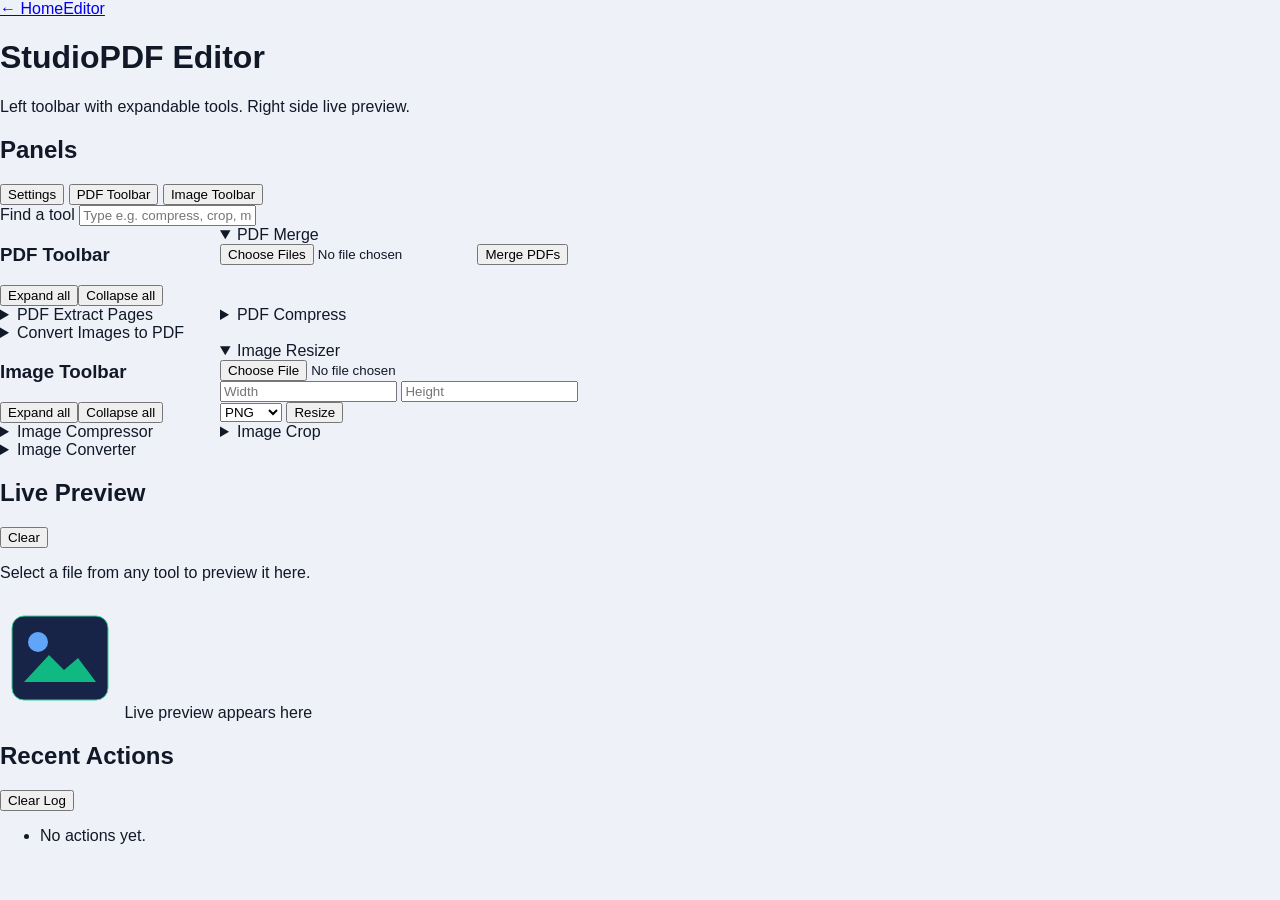
<file: templates/editor.html>
<!doctype html>
<html lang="en">
<head>
  <meta charset="UTF-8" />
  <meta name="viewport" content="width=device-width, initial-scale=1.0" />
  <title>StudioPDF - Editor</title>
  <link rel="stylesheet" href="/static/styles.css" />
</head>
<body>
  <div class="bg-orb orb-1"></div>
  <div class="bg-orb orb-2"></div>
  <header class="hero">
    <div class="top-nav"><a class="nav-link" href="/">← Home</a><a class="nav-link" href="/editor">Editor</a></div>
    <h1>StudioPDF Editor</h1>
    <p>Left toolbar with expandable tools. Right side live preview.</p>
  </header>

  <main class="container split-layout editor-layout">
    <section class="left-pane toolbar-pane">
      <section class="card panel-switch">
        <h2>Panels</h2>
        <div class="mode-buttons">
          <button class="mode-btn panel-btn" type="button" data-panel="settings-panel">Settings</button>
          <button class="mode-btn panel-btn" type="button" data-panel="pdf-workspace">PDF Toolbar</button>
          <button class="mode-btn panel-btn" type="button" data-panel="image-workspace">Image Toolbar</button>
        </div>
        <label class="search-label" for="tool-search">Find a tool</label>
        <input id="tool-search" type="text" placeholder="Type e.g. compress, crop, merge" />
      </section>

      <section id="settings-panel" class="card settings" hidden>
        <h2>Settings</h2>
        <label class="setting-row">
          <span>Accent style</span>
          <select id="accent-style">
            <option value="white">White</option>
            <option value="blue">Blue</option>
            <option value="violet">Violet</option>
            <option value="emerald">Emerald</option>
          </select>
        </label>
        <label class="setting-row">
          <span>Appearance</span>
          <select id="appearance-mode">
            <option value="system">System</option>
            <option value="light">Light</option>
            <option value="dark">Dark</option>
          </select>
        </label>
        <button id="white-theme-btn" type="button" class="ghost">Use White Theme</button>
        <button id="dark-mode-btn" type="button" class="ghost">Use Dark Mode</button>
        <label class="setting-row inline">
          <input type="checkbox" id="remember-workspace" checked />
          <span>Remember selected panel</span>
        </label>
      </section>

      <section id="pdf-workspace" class="workspace card accordion-wrap" hidden>
        <div class="toolbar-head"><h3 class="workspace-title">PDF Toolbar</h3><div class="toolbar-actions"><button type="button" class="ghost toolbar-action" data-target="pdf-workspace" data-action="expand">Expand all</button><button type="button" class="ghost toolbar-action" data-target="pdf-workspace" data-action="collapse">Collapse all</button></div></div>

        <details class="tool-item" open>
          <summary>PDF Merge</summary>
          <form data-endpoint="/api/pdf/merge">
            <input type="file" name="files" accept="application/pdf" multiple required />
            <button>Merge PDFs</button>
          </form>
        </details>

        <details class="tool-item">
          <summary>PDF Extract Pages</summary>
          <form data-endpoint="/api/pdf/extract">
            <input type="file" name="file" accept="application/pdf" required />
            <input type="text" name="pages" placeholder="e.g. 1,3-5,8-" required />
            <button>Extract</button>
          </form>
        </details>

        <details class="tool-item">
          <summary>PDF Compress</summary>
          <form data-endpoint="/api/pdf/compress">
            <label>PDF file</label>
            <input type="file" name="file" accept="application/pdf" required />
            <p class="input-help file-size-hint" data-for="file">Current size: -</p>
            <label>Compression level</label>
            <select name="level">
              <option value="low">Low (rewrite only)</option>
              <option value="standard" selected>Standard (recommended)</option>
              <option value="high">High (max compression)</option>
            </select>
            <label>Target size (KB, optional)</label>
            <input type="number" name="target_kb" min="1" placeholder="e.g. 1024 for ~1MB" />
            <label class="setting-row inline">
              <input type="checkbox" name="strip_metadata" value="true" />
              <span>Strip metadata</span>
            </label>
            <button>Compress PDF</button>
          </form>
        </details>

        <details class="tool-item">
          <summary>Convert Images to PDF</summary>
          <form data-endpoint="/api/pdf/convert/image-to-pdf">
            <input type="file" name="images" accept="image/*" multiple required />
            <button>Create PDF</button>
          </form>
        </details>
      </section>

      <section id="image-workspace" class="workspace card accordion-wrap" hidden>
        <div class="toolbar-head"><h3 class="workspace-title">Image Toolbar</h3><div class="toolbar-actions"><button type="button" class="ghost toolbar-action" data-target="image-workspace" data-action="expand">Expand all</button><button type="button" class="ghost toolbar-action" data-target="image-workspace" data-action="collapse">Collapse all</button></div></div>

        <details class="tool-item" open>
          <summary>Image Resizer</summary>
          <form data-endpoint="/api/image/resize">
            <input type="file" name="file" accept="image/*" required />
            <div class="row">
              <input type="number" name="width" placeholder="Width" required />
              <input type="number" name="height" placeholder="Height" required />
            </div>
            <select name="format">
              <option>PNG</option><option>JPEG</option><option>WEBP</option>
            </select>
            <button>Resize</button>
          </form>
        </details>

        <details class="tool-item">
          <summary>Image Compressor</summary>
          <form data-endpoint="/api/image/compress">
            <label>Image file</label>
            <input type="file" name="file" accept="image/*" required />
            <p class="input-help file-size-hint" data-for="file">Current size: -</p>
            <label>Quality (10-95)</label>
            <input type="number" name="quality" min="10" max="95" value="75" />
            <label>Target size (KB, optional)</label>
            <input type="number" name="target_kb" min="1" placeholder="e.g. 300" />
            <button>Compress</button>
          </form>
        </details>

        <details class="tool-item">
          <summary>Image Crop</summary>
          <form data-endpoint="/api/image/crop">
            <input type="file" name="file" accept="image/*" required />
            <div class="row">
              <input type="number" name="left" placeholder="Left" value="0" required />
              <input type="number" name="top" placeholder="Top" value="0" required />
            </div>
            <div class="row">
              <input type="number" name="right" placeholder="Right" value="1000" required />
              <input type="number" name="bottom" placeholder="Bottom" value="1000" required />
            </div>
            <select name="format">
              <option>PNG</option><option>JPEG</option><option>WEBP</option>
            </select>
            <button>Crop</button>
          </form>
        </details>

        <details class="tool-item">
          <summary>Image Converter</summary>
          <form data-endpoint="/api/image/convert">
            <input type="file" name="file" accept="image/*" required />
            <select name="format">
              <option>PNG</option><option>JPEG</option><option>WEBP</option><option>BMP</option>
            </select>
            <button>Convert</button>
          </form>
        </details>
      </section>
    </section>

    <section class="right-pane">
      <section class="card preview">
        <div class="pane-head">
          <h2>Live Preview</h2>
          <button id="clear-preview" type="button" class="ghost">Clear</button>
        </div>
        <p id="preview-label">Select a file from any tool to preview it here.</p>
        <div class="preview-placeholder" id="preview-placeholder">
          <img src="/static/images/toolkit-image.svg" alt="preview placeholder" />
          <span>Live preview appears here</span>
        </div>
        <img id="image-preview" alt="Image preview" hidden />
        <iframe id="pdf-preview" title="PDF preview" hidden></iframe>
        <ul id="multi-preview"></ul>
        <p id="status"></p>
      </section>

      <section class="card activity-panel">
        <div class="pane-head">
          <h2>Recent Actions</h2>
          <button id="clear-activity" type="button" class="ghost">Clear Log</button>
        </div>
        <ul id="activity-log" class="activity-log">
          <li class="muted">No actions yet.</li>
        </ul>
      </section>
    </section>

  </main>

  <script src="/static/app.js"></script>
</body>
</html>
</file>
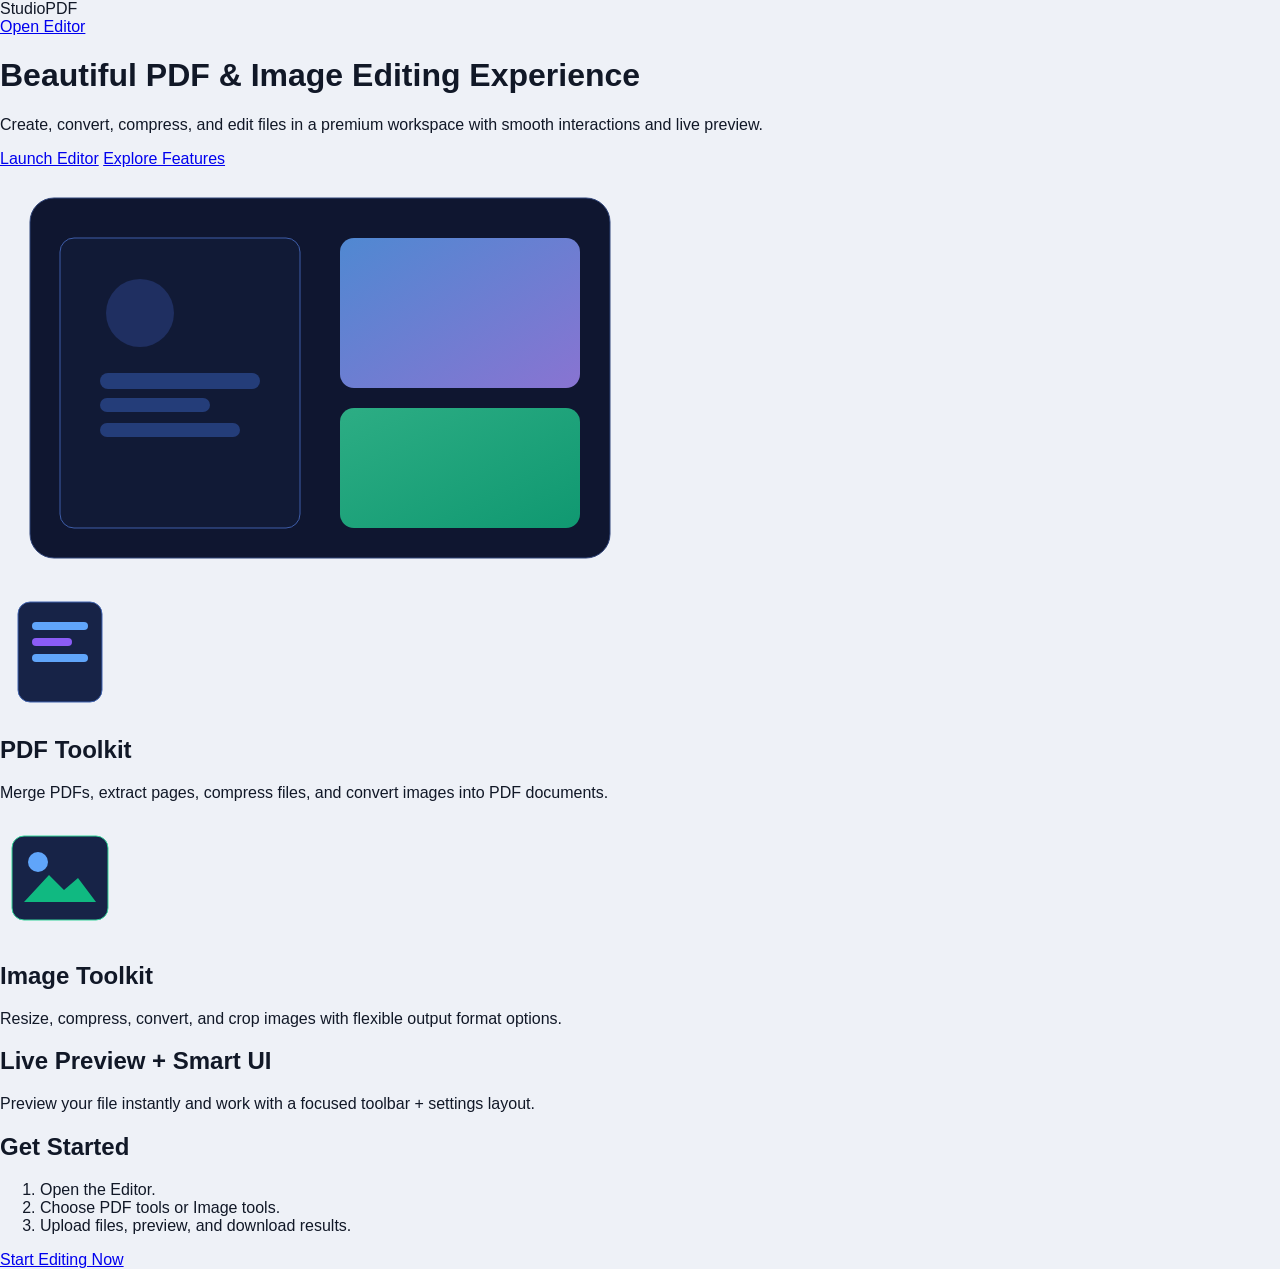
<file: templates/home.html>
<!doctype html>
<html lang="en">
<head>
  <meta charset="UTF-8" />
  <meta name="viewport" content="width=device-width, initial-scale=1.0" />
  <title>StudioPDF - Home</title>
  <link rel="stylesheet" href="/static/styles.css" />
</head>
<body class="home-page">
  <div class="bg-orb orb-1"></div>
  <div class="bg-orb orb-2"></div>

  <header class="hero hero-home">
    <div class="top-nav glass">
      <div class="brand">StudioPDF</div>
      <a class="nav-link" href="/editor">Open Editor</a>
    </div>

    <div class="hero-layout">
      <div class="hero-copy fade-in-up">
        <h1>Beautiful PDF & Image Editing Experience</h1>
        <p>Create, convert, compress, and edit files in a premium workspace with smooth interactions and live preview.</p>
        <div class="hero-actions">
          <a class="cta" href="/editor">Launch Editor</a>
          <a class="cta ghost" href="#features">Explore Features</a>
        </div>
      </div>
      <div class="hero-art float">
        <img src="/static/images/hero-illustration.svg" alt="StudioPDF interface illustration" />
      </div>
    </div>
  </header>

  <main class="container home-content">
    <section id="features" class="feature-grid">
      <article class="card feature-card hover-lift">
        <img class="feature-icon" src="/static/images/toolkit-pdf.svg" alt="PDF toolkit icon" />
        <h2>PDF Toolkit</h2>
        <p>Merge PDFs, extract pages, compress files, and convert images into PDF documents.</p>
      </article>
      <article class="card feature-card hover-lift">
        <img class="feature-icon" src="/static/images/toolkit-image.svg" alt="Image toolkit icon" />
        <h2>Image Toolkit</h2>
        <p>Resize, compress, convert, and crop images with flexible output format options.</p>
      </article>
      <article class="card feature-card hover-lift">
        <h2>Live Preview + Smart UI</h2>
        <p>Preview your file instantly and work with a focused toolbar + settings layout.</p>
      </article>
    </section>

    <section class="card quick-start fade-in-up">
      <h2>Get Started</h2>
      <ol>
        <li>Open the Editor.</li>
        <li>Choose PDF tools or Image tools.</li>
        <li>Upload files, preview, and download results.</li>
      </ol>
      <a class="cta" href="/editor">Start Editing Now</a>
    </section>
  </main>
</body>
</html>
</file>
<file: static/styles.css>
:root {
  --bg: #eef1f7;
  --toolbar: #1f2937;
  --panel: #111827;
  --text: #f9fafb;
  --text-dark: #111827;
  --accent: #2563eb;
  --surface: #ffffff;
}

* {
  box-sizing: border-box;
}

body {
  margin: 0;
  font-family: Inter, Segoe UI, Roboto, sans-serif;
  background: var(--bg);
  color: var(--text-dark);
}

.app-shell {
  height: 100vh;
  display: grid;
  grid-template-rows: auto 1fr;
}

.toolbar {
  display: flex;
  align-items: center;
  justify-content: space-between;
  gap: 1rem;
  padding: 0.75rem 1rem;
  background: var(--toolbar);
  color: var(--text);
}

.toolbar-group {
  display: flex;
  align-items: center;
  gap: 0.5rem;
}

.button,
.select,
#page-number {
  border: 1px solid rgba(255, 255, 255, 0.2);
  background: rgba(255, 255, 255, 0.08);
  color: var(--text);
  border-radius: 0.5rem;
  padding: 0.4rem 0.7rem;
  font-size: 0.9rem;
  cursor: pointer;
}

.button.primary {
  background: var(--accent);
  border-color: transparent;
}

.file-name {
  font-size: 0.8rem;
  opacity: 0.8;
  max-width: 200px;
  overflow: hidden;
  text-overflow: ellipsis;
  white-space: nowrap;
}

.page-counter {
  display: inline-flex;
  align-items: center;
  gap: 0.35rem;
}

#page-number {
  width: 4.25rem;
}

.workspace {
  min-height: 0;
  display: grid;
  grid-template-columns: 220px 1fr;
}

.thumbnail-panel {
  background: var(--panel);
  padding: 1rem 0.75rem;
  overflow-y: auto;
}

.thumbnail {
  width: 100%;
  margin-bottom: 0.75rem;
  border: 2px solid transparent;
  border-radius: 0.35rem;
  cursor: pointer;
  background: #0b1220;
}

.thumbnail.active {
  border-color: var(--accent);
}

.viewer-panel {
  overflow: auto;
  display: flex;
  justify-content: center;
  padding: 1.5rem;
}

#pdf-canvas {
  background: var(--surface);
  box-shadow: 0 8px 28px rgba(0, 0, 0, 0.2);
  border-radius: 0.25rem;
  display: none;
}

.empty-state {
  align-self: center;
  text-align: center;
  color: #6b7280;
}

@media (max-width: 900px) {
  .workspace {
    grid-template-columns: 90px 1fr;
  }

  .toolbar {
    flex-wrap: wrap;
  }
}
</file>
